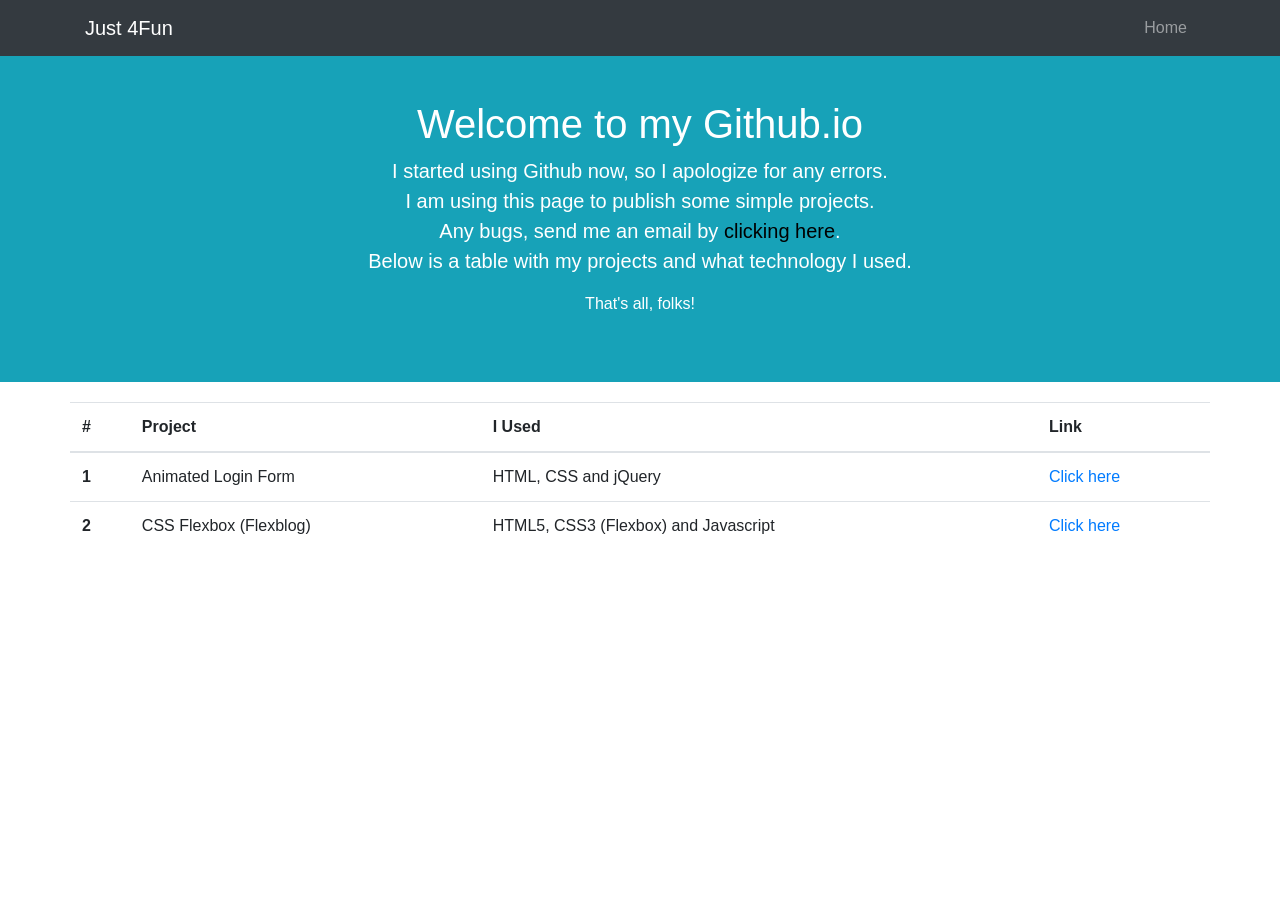
<file: index.html>
<!doctype html>
<html lang="pt-br">

<head>
    <!-- Required meta tags -->
    <meta charset="utf-8">
    <meta name="viewport" content="width=device-width, initial-scale=1, shrink-to-fit=no">

    <!-- Bootstrap CSS -->
    <link rel="stylesheet" href="https://stackpath.bootstrapcdn.com/bootstrap/4.3.1/css/bootstrap.min.css"
        integrity="sha384-ggOyR0iXCbMQv3Xipma34MD+dH/1fQ784/j6cY/iJTQUOhcWr7x9JvoRxT2MZw1T" crossorigin="anonymous">

    <title>Just 4Fun</title>
    <style>
        header {
            padding: 100px 0 50px;
        }
        section {
            margin-top: 20px;
        }
    </style>
</head>

<body>


    <!-- Navigation -->
    <nav class="navbar navbar-expand-lg navbar-dark bg-dark fixed-top" id="mainNav">
        <div class="container">
            <a class="navbar-brand js-scroll-trigger" href="#page-top">Just 4Fun</a>
            <button class="navbar-toggler" type="button" data-toggle="collapse" data-target="#navbarResponsive"
                aria-controls="navbarResponsive" aria-expanded="false" aria-label="Toggle navigation">
                <span class="navbar-toggler-icon"></span>
            </button>
            <div class="collapse navbar-collapse" id="navbarResponsive">
                <ul class="navbar-nav ml-auto">
                    <li class="nav-item">
                        <a class="nav-link js-scroll-trigger" href="#home">Home</a>
                    </li>
                </ul>
            </div>
        </div>
    </nav>

    <header class="bg-info text-white">
        <div class="container text-center">
            <h1>Welcome to my Github.io</h1>
            <p class="lead">
                I started using Github now, so I apologize for any errors.<br />
                I am using this page to publish some simple projects.<br />
                Any bugs, send me an email by <a href="mailto:arthurwarmling1@gmail.com" style="color: #000;">clicking
                    here</a>. <br />
                Below is a table with my projects and what technology I used.
            </p>
            <p>
                That's all, folks!
            </p>
        </div>
    </header>

    <section id="home">
        <div class="container">
            <div class="row">
                <table class="table">
                    <thead>
                        <tr>
                            <th scope="col">#</th>
                            <th scope="col">Project</th>
                            <th scope="col">I Used</th>
                            <th scope="col">Link</th>
                        </tr>
                    </thead>
                    <tbody>
                        <tr>
                            <th scope="row">1</th>
                            <td>Animated Login Form</td>
                            <td>HTML, CSS and jQuery</td>
                            <td><a href="https://arthurarw.github.io/animated-login/" target="_blank">Click here</a></td>
                        </tr>
                        <tr>
                            <th scope="row">2</th>
                            <td>CSS Flexbox (Flexblog)</td>
                            <td>HTML5, CSS3 (Flexbox) and Javascript</td>
                            <td><a href="https://arthurarw.github.io/css-flexbox/" target="_blank">Click here</a></td>
                        </tr>
                    </tbody>
                </table>
            </div>
        </div>
    </section>

    <!-- Optional JavaScript -->
    <!-- jQuery first, then Popper.js, then Bootstrap JS -->
    <script src="https://code.jquery.com/jquery-3.3.1.slim.min.js"
        integrity="sha384-q8i/X+965DzO0rT7abK41JStQIAqVgRVzpbzo5smXKp4YfRvH+8abtTE1Pi6jizo"
        crossorigin="anonymous"></script>
    <script src="https://cdnjs.cloudflare.com/ajax/libs/popper.js/1.14.7/umd/popper.min.js"
        integrity="sha384-UO2eT0CpHqdSJQ6hJty5KVphtPhzWj9WO1clHTMGa3JDZwrnQq4sF86dIHNDz0W1"
        crossorigin="anonymous"></script>
    <script src="https://stackpath.bootstrapcdn.com/bootstrap/4.3.1/js/bootstrap.min.js"
        integrity="sha384-JjSmVgyd0p3pXB1rRibZUAYoIIy6OrQ6VrjIEaFf/nJGzIxFDsf4x0xIM+B07jRM"
        crossorigin="anonymous"></script>
</body>

</html>
</file>
